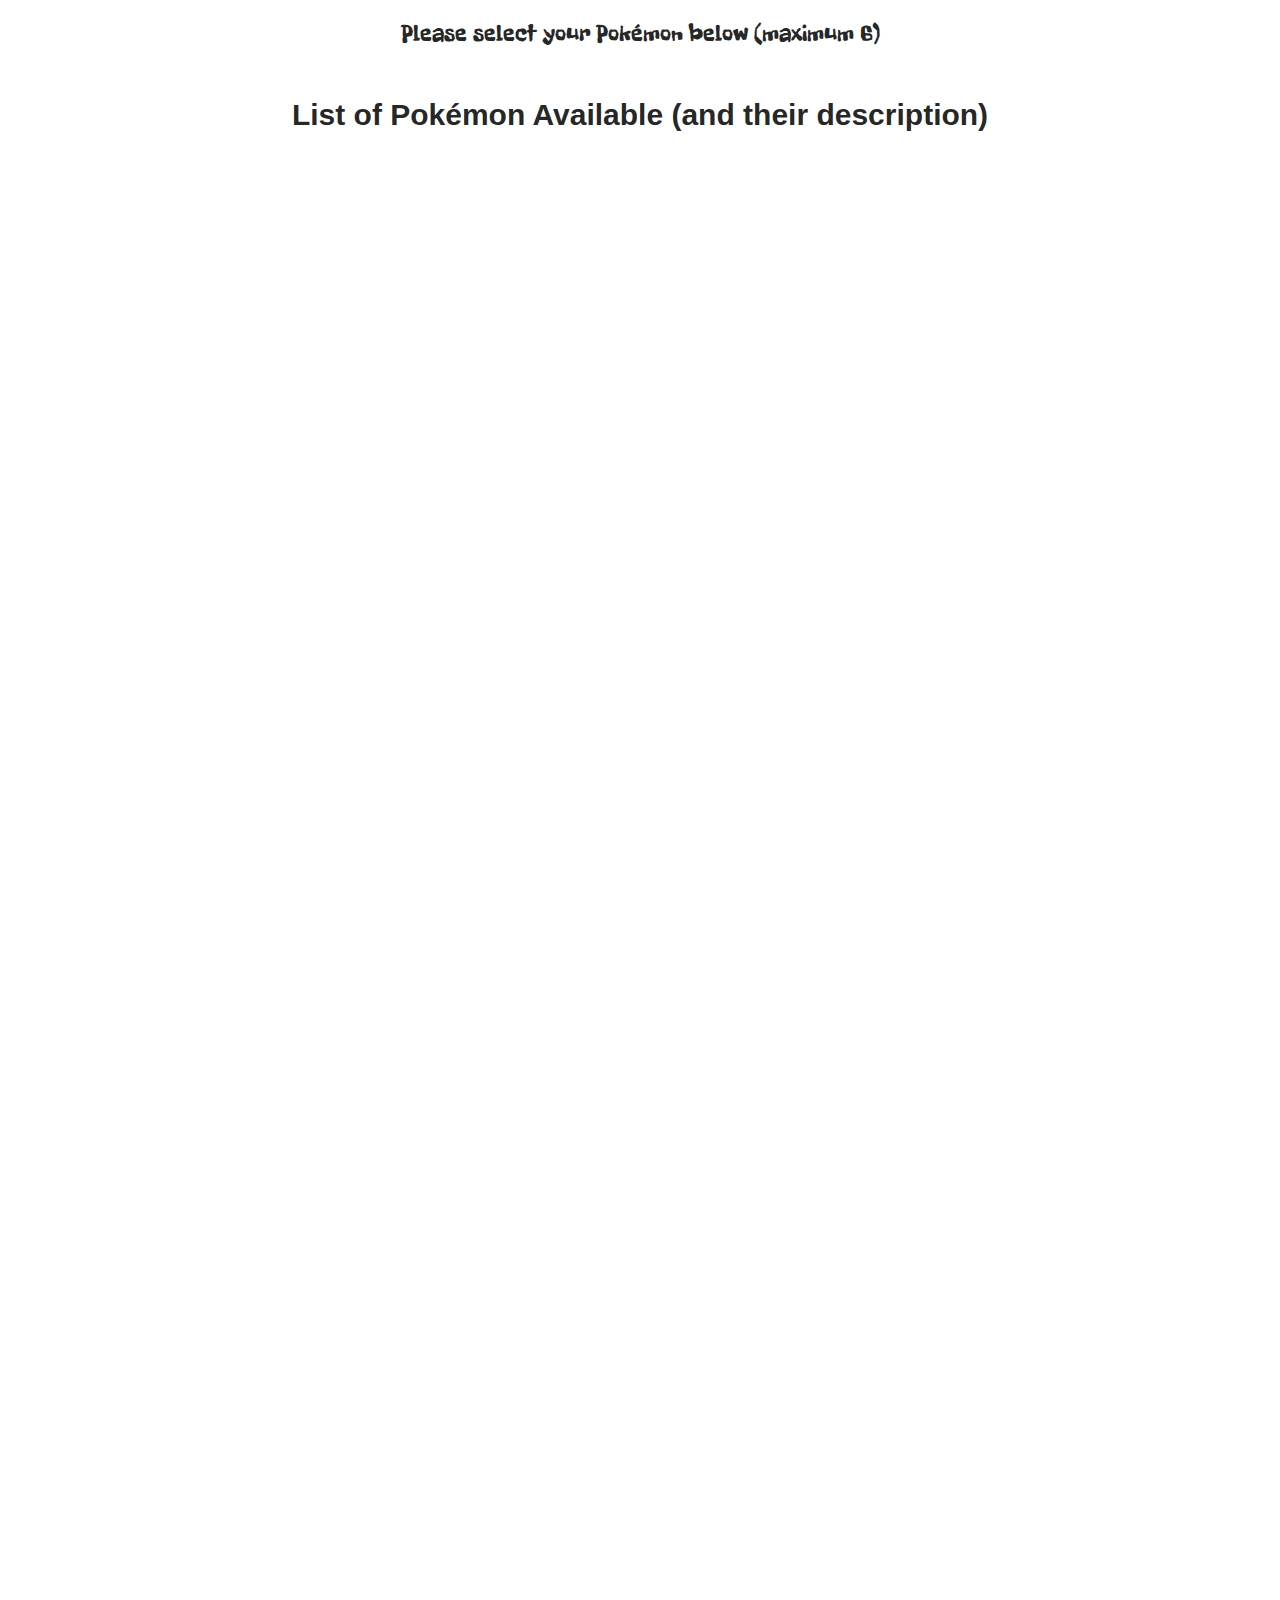
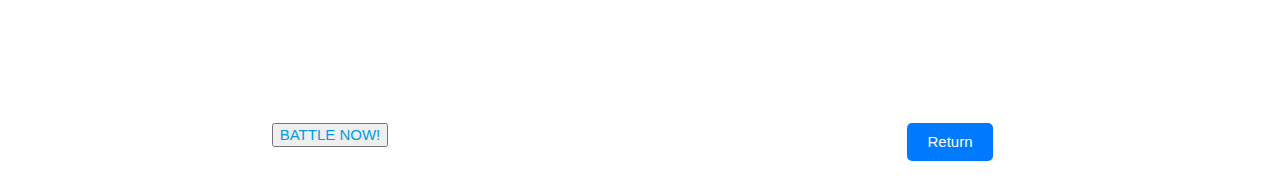
<file: pokemonSelection/index.html>
<!-- @format -->
<!DOCTYPE html>
<html lang="en">
	<head>
		<meta charset="UTF-8" />
		<meta name="viewport" content="width=device-width, initial-scale=1.0" />
		<title>Document</title>
		<link
			href="https://fonts.googleapis.com/css?family=Freckle+Face:regular"
			rel="stylesheet" />
		<link
			rel="stylesheet"
			href="https://cdnjs.cloudflare.com/ajax/libs/materialize/1.0.0/css/materialize.min.css" />
		<link rel="stylesheet" href="../styles/reset.css" />
		<link rel="stylesheet" href="./pokemon.css" />
	</head>
	<body>
		<audio id="pokeAudio" autoplay loop>
			<source type="audio/mpeg" src="../sfx/lakeTheme.mp3" />
		</audio>
		<header id="titleSelect" class="titleSelection">
			Please select your Pokémon below (maximum 6)
		</header>
		<div class="titleDesc">
			<p>List of Pokémon Available (and their description)</p>
		</div>
		<main>
			<div>
				<label id="1" class="pokemonster">
					<img id="poke-img" alt="" />
					<h5 id="poke-name1" alt=""></h5>
					<div id="pokeDescription1"></div>
				</label>
			</div>
			<div>
				<label id="2" class="pokemonster">
					<img id="poke-img" alt="" />
					<h5 id="poke-name2" alt=""></h5>
					<p id="pokeDescription2"></p>
				</label>
			</div>
			<div>
				<label id="3" class="pokemonster">
					<img id="poke-img" alt="" />
					<h5 id="poke-name3" alt=""></h5>
					<p id="pokeDescription3"></p>
				</label>
			</div>
			<div>
				<label id="4" class="pokemonster">
					<img id="poke-img" alt="" />
					<h5 id="poke-name4" alt=""></h5>
					<p id="pokeDescription4"></p>
				</label>
			</div>
			<div>
				<label id="5" class="pokemonster">
					<img id="poke-img" alt="" />
					<h5 id="poke-name5" alt=""></h5>
					<p id="pokeDescription5"></p>
				</label>
			</div>
			<div>
				<label id="6" class="pokemonster">
					<img id="poke-img" alt="" />
					<h5 id="poke-name6" alt=""></h5>
					<p id="pokeDescription6"></p>
				</label>
			</div>
			<div>
				<label id="7" class="pokemonster">
					<img id="poke-img" alt="" />
					<h5 id="poke6-name7" alt=""></h5>
					<p id="pokeDescription7"></p>
				</label>
			</div>
			<div>
				<label id="8" class="pokemonster">
					<img id="poke-img" alt="" />
					<h5 id="poke-name8" alt=""></h5>
					<p id="pokeDescription8"></p>
				</label>
			</div>
			<div>
				<label id="9" class="pokemonster">
					<img id="poke-img" alt="" />
					<h5 id="poke-name9" alt=""></h5>
					<p id="pokeDescription9"></p>
				</label>
			</div>
			<div>
				<label id="10" class="pokemonster">
					<img id="poke-img0" alt="" />
					<h5 id="poke-name10" alt=""></h5>
					<p id="pokeDescription10"></p>
				</label>
			</div>
			<div>
				<label id="11" class="pokemonster">
					<img id="poke-img1" alt="" />
					<h5 id="poke-name11" alt=""></h5>
					<p id="pokeDescription11"></p>
				</label>
			</div>
			<div>
				<label id="12" class="pokemonster">
					<img id="poke-img2" alt="" />
					<h5 id="poke-name12" alt=""></h5>
					<p id="pokeDescription12"></p>
				</label>
			</div>
			<div>
				<label id="13" class="pokemonster">
					<img id="poke-img3" alt="" />
					<h5 id="poke6-name13" alt=""></h5>
					<p id="pokeDescription13"></p>
				</label>
			</div>
			<div>
				<label id="14" class="pokemonster">
					<img id="poke-img4" alt="" />
					<h5 id="poke-name14" alt=""></h5>
					<p id="pokeDescription14"></p>
				</label>
			</div>
			<div>
				<label id="15" class="pokemonster">
					<img id="poke-img5" alt="" />
					<h5 id="poke-name15" alt=""></h5>
					<p id="pokeDescription15"></p>
				</label>
			</div>
			<div>
				<label id="16" class="pokemonster">
					<img id="poke-img6" alt="" />
					<h5 id="poke-name16" alt=""></h5>
					<p id="pokeDescription16"></p>
				</label>
			</div>
			<div>
				<label id="17" class="pokemonster">
					<img id="poke-img7" alt="" />
					<h5 id="poke-name17" alt=""></h5>
					<p id="pokeDescription17"></p>
				</label>
			</div>
			<div>
				<label id="18" class="pokemonster">
					<img id="poke-img8" alt="" />
					<h5 id="poke-name18" alt=""></h5>
					<p id="pokeDescription18"></p>
				</label>
			</div>
			<div>
				<label id="19" class="pokemonster">
					<img id="poke-img9" alt="" />
					<h5 id="poke-name19" alt=""></h5>
					<p id="pokeDescription19"></p>
				</label>
			</div>
			<div>
				<label id="20" class="pokemonster">
					<img id="poke-img0" alt="" />
					<h5 id="poke-name20" alt=""></h5>
					<p id="pokeDescription20"></p>
				</label>
			</div>
		</main>
		<footer>
			<div class="nav-content">
				<div class="nav-title-container">
					<button>
						<a href="../battleScene/index.html" class="nav-title"
							>BATTLE NOW!</a
						>
					</button>
				</div>
				<div class="nav-title-container">
					<a href="../index.html" class="nav-title">
						<button id="returnButton" class="returnHomePage">Return</button>
					</a>
				</div>
			</div>
		</footer>
		<script src="../js/index.js" type="module"></script>
		<script>
			var audio = document.getElementById('pokeAudio');
			audio.volume = 0.3;
		</script>
	</body>
</html>
</file>
<file: pokemonSelection/pokemon.css>
/* @format */
html,
body {
	margin: 0;
	padding: 0;
	/* background-image: url(img/selectpage.jpg); */
	background-size: cover/contain;
}

#titleSelect {
	text-align: center;
	padding: 20px;
	font-family: 'Freckle Face';
	font-size: x-large;
}

main {
	position: relative;
	top: -14em;
	display: flex;
	flex-wrap: wrap;
	justify-content: center;
	padding: 0 20px 0 20px;
}

div {
	margin: 0 auto;
	padding: 0;
}

main > div {
	top: 0;
	flex: 0 0 calc(33.33% - 20px);
	margin: 0;
	display: flex;
	flex-direction: column;
	justify-content: center;
	align-items: center;
	text-align: center;
}
span {
	font-family: 'Freckle Face';
}

/* Making the images responsive */
img {
	max-width: 100%;
	height: 200px;
}

.titleDesc {
	text-align: center;
	font-weight: bold;
	font-size: 2em;
}

.nav-content {
	display: flex;
	justify-content: space-between;
	padding: 20px;
}

.nav-title-container {
	flex: 1;
	text-align: center;
}

.returnHomePage {
	background-color: #007bff;
	color: #fff;
	border: none;
	padding: 10px 20px;
	border-radius: 5px;
	cursor: pointer;
	text-decoration: none;
	transition: background-color 0.3s ease;
}

.returnHomePage:hover {
	background-color: #0056b3;
}

.pokemonster {
	cursor: pointer;
	transition: all 0.3s ease-out;
}

.pokemonster:hover {
	transform: scale(1.06);
}

. @media (max-width: 768px) {
	main > div {
		flex-basis: calc(50% - 20px);
	}
}

/* For screens smaller than 480px (e.g., small smartphones) */
@media (max-width: 480px) {
	main > div {
		flex-basis: calc(100% - 20px);
	}
}
</file>
